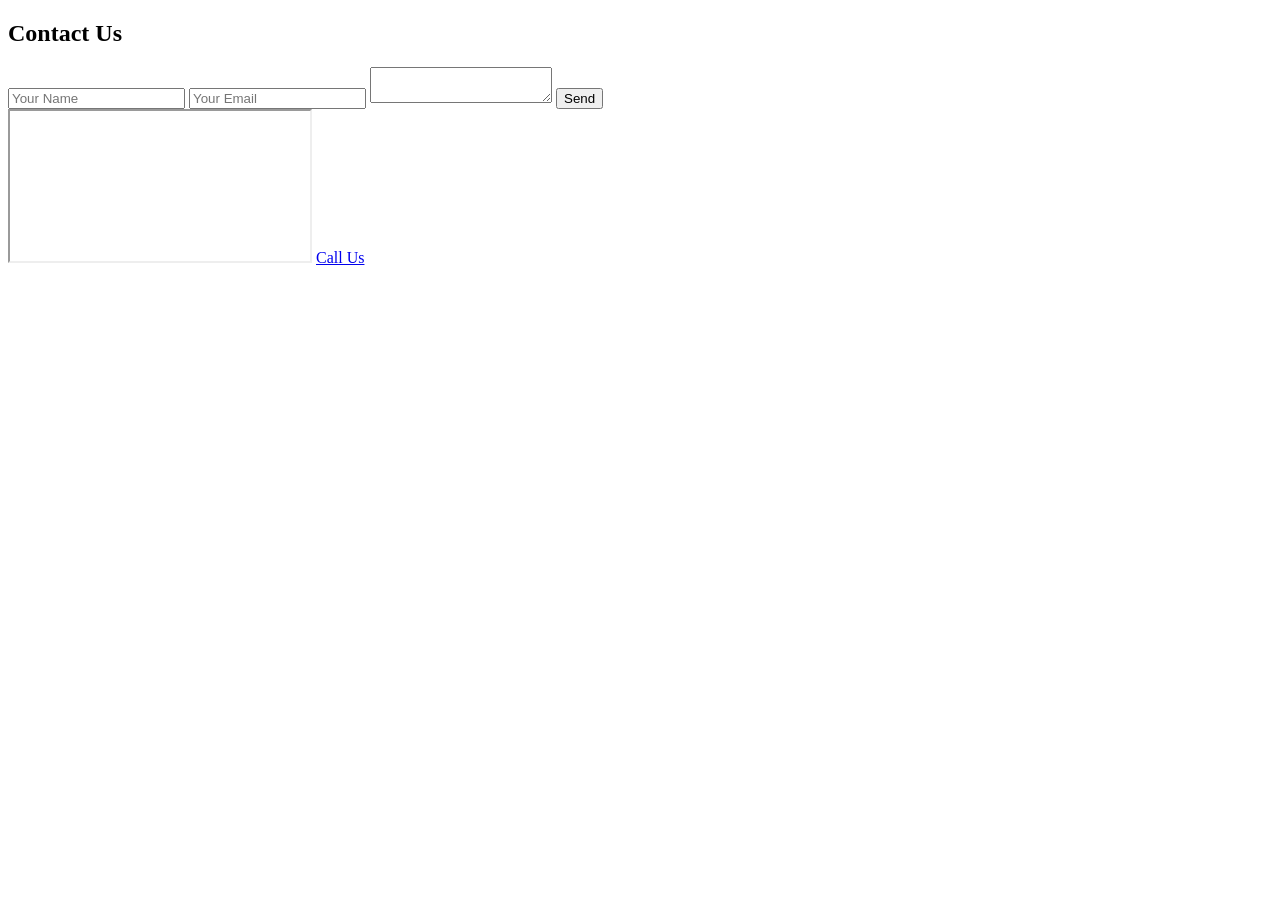
<file: templates/contact.html>
<!DOCTYPE html>
<html lang="en">
<head>
    <meta charset="UTF-8">
    <title>Contact</title>
</head>
<body>
<h2>Contact Us</h2>

<form method="POST">
    <input type="text" name="name" placeholder="Your Name" required>
    <input type="email" name="email" placeholder="Your Email" required>
    <textarea name="message"></textarea>
    <button type="submit">Send</button>
</form>

<iframe src="https://maps.google.com/maps?q=school&t=&z=13&ie=UTF8&iwloc=&output=embed"></iframe>

<a href="tel:+911234567890">Call Us</a>
</body>
</html>
</file>
